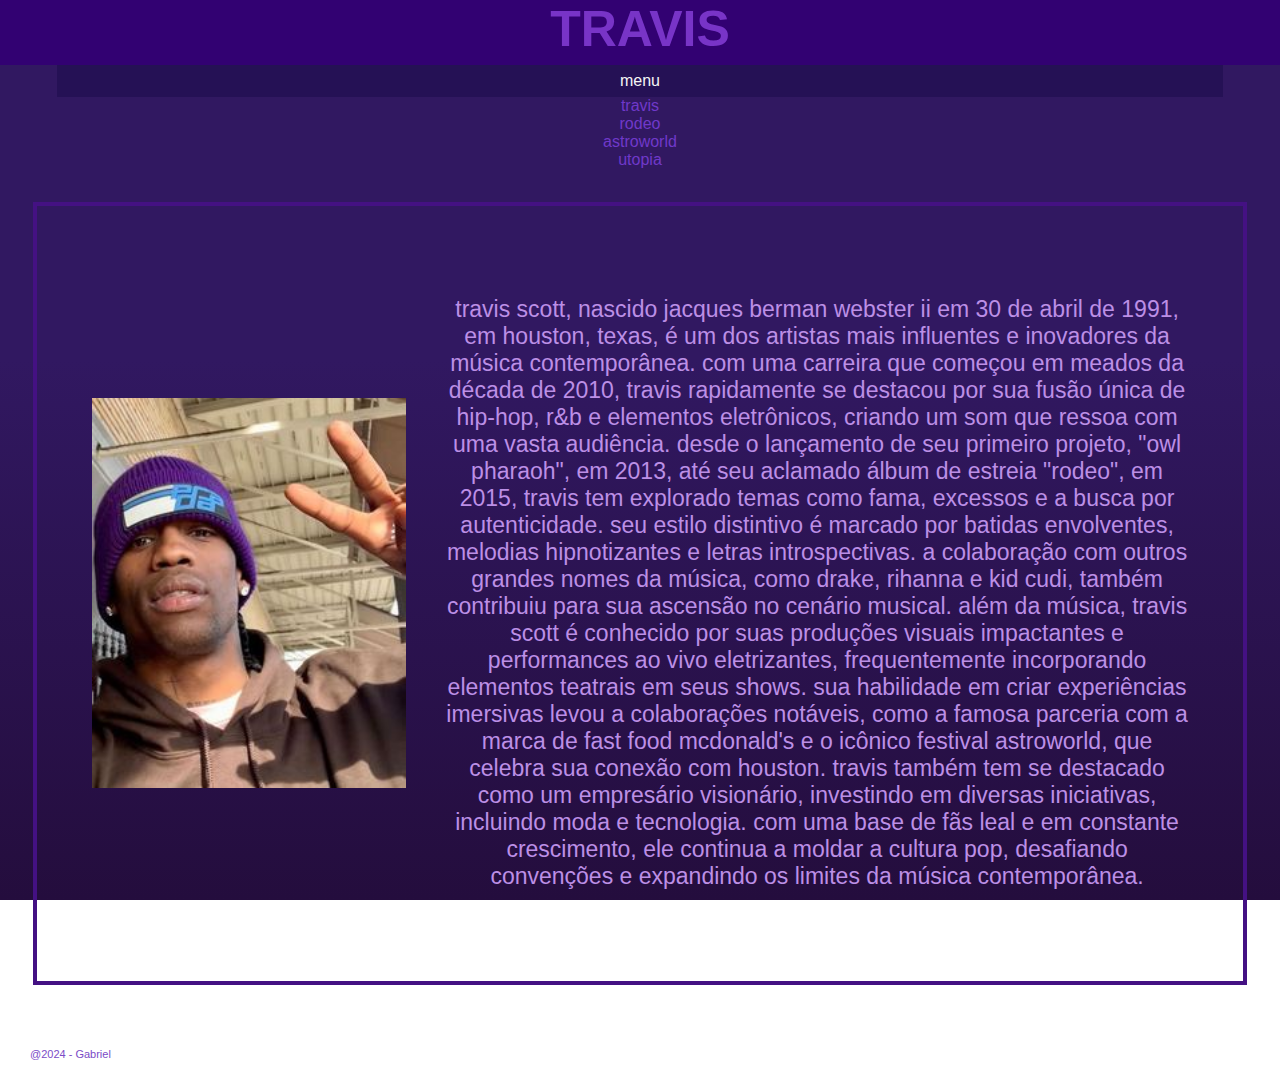
<file: index.html>
<!DOCTYPE html>
<html lang="pt-br">

<head>
    <meta charset="UTF-8">
    <meta name="viewport" content="width=device-width, initial-scale=1.0">
    <title>TRAVIS</title>
    <link rel="shortcut icon" href="./assets/astroworld.jpg" type="image/x-icon">
    <link rel="stylesheet" href="/assets/style.css">
    <style>
        * {
            margin: 0;
            padding: 0;
            font-family: 'Trebuchet MS', 'Lucida Sans Unicode', 'Lucida Grande', 'Lucida Sans', Arial, sans-serif
        }

        body {

            background-image: linear-gradient(to bottom, #311861 40%, #240d3d 100%);
            background-repeat: no-repeat;
            background-position: top;
            background-attachment: fixed;
            color: whitesmoke;
            font-family: Arial, Helvetica, sans-serif;
            /* margin: 0;
    padding: 0;
    box-sizing: content-box;
    justify-content: flex-start; */
        }

        #burger {
            background-color: #251155;
            display: block;
            color: whitesmoke;
            text-align: center;
            margin: auto;
            padding: 7px;
            width: 90vw;
            cursor: pointer;
        }

        #burger:hover {
            background-color: #4a2688;
        }


        header {
            text-align: center;
            background-color: #320172;
            color: rgb(80, 25, 126);
            height: 65px;
        }

        h1 {
            color: #7834c7;
            font-size: 50px;
        }

        menu {
            text-align: center;
            margin: auto;
        }

        main {
            color: #bc8fe6;
            font-size: 18px;
            border: rgb(68, 17, 131) 4px solid;
            padding: 15px;
            margin: 30px;
        }

            article {
                padding: 3px;
                flex-direction: column;
                align-items: flex-start;
            }

            .container {
                display: flex;
                align-items: center;
                text-align: center;
                font-size: 23px;
                margin: 3%;
                margin-inline-end: auto;
            }
        

            a {
                color: #7038ca;
                text-decoration: none;
            }

            a:hover {
                color: rgb(202, 164, 245);
                text-decoration: none;
            }

            p {
                padding: 40px;
            }

            footer {
                background-color: none;
                color: #7b4bc7;
                font-size: 11px;
                height: 10px;
                margin: 30px
            }

            img {
                width: 25px;
                height: 25px;
            }

            #imgmain {
                width: 399px;
                height: 390px;
                margin-left: 5px;
            }

            #iconenav {
                width: 50px;
                height: 50px;
            }
    </style>
</head>

<body onresize="mudouTamanho()">
    <header>
        <h1>TRAVIS</h1>
    </header>

    <span id="burger" class="material-symbols-outlined" onclick="clickMenu()">
        menu
    </span>

    <menu id="itens">
        <ul>
            <li><a href="index.html">travis</a></li>
            <li><a href="2rodeo.html">rodeo</a></li>
            <li><a href="3astro.html">astroworld</a></li>
            <li><a href="4utopia.html">utopia</a></li>
        </ul>
    </menu>

    <article>
        <!-- <h2>titulo</h2> -->


        <main>
            <div class="container">
                <img src="./assets/travizzz.jpg" alt="" id="imgmain"></a>
                <!-- <img src="/assets/cara.jpg" alt="" id="imgmain"></a> -->



                <p>
                    travis scott, nascido jacques berman webster ii em 30 de abril de 1991, em houston, texas, é um dos
                    artistas mais influentes e inovadores da música contemporânea. com uma carreira que começou em
                    meados da década de 2010, travis rapidamente se destacou por sua fusão única de hip-hop, r&b e
                    elementos eletrônicos, criando um som que ressoa com uma vasta audiência.

                    desde o lançamento de seu primeiro projeto, "owl pharaoh", em 2013, até seu aclamado álbum de
                    estreia "rodeo", em 2015, travis tem explorado temas como fama, excessos e a busca por
                    autenticidade. seu estilo distintivo é marcado por batidas envolventes, melodias hipnotizantes e
                    letras introspectivas. a colaboração com outros grandes nomes da música, como drake, rihanna e kid
                    cudi, também contribuiu para sua ascensão no cenário musical.

                    além da música, travis scott é conhecido por suas produções visuais impactantes e performances ao
                    vivo eletrizantes, frequentemente incorporando elementos teatrais em seus shows. sua habilidade em
                    criar experiências imersivas levou a colaborações notáveis, como a famosa parceria com a marca de
                    fast food mcdonald's e o icônico festival astroworld, que celebra sua conexão com houston.

                    travis também tem se destacado como um empresário visionário, investindo em diversas iniciativas,
                    incluindo moda e tecnologia. com uma base de fãs leal e em constante crescimento, ele continua a
                    moldar a cultura pop, desafiando convenções e expandindo os limites da música contemporânea.
                </p>
            </div>
    </article>

    </main>


    <footer>@2024 - Gabriel</footer>

    <script src="/assets/js/script.js">

    </script>

</body>

</html>
</file>
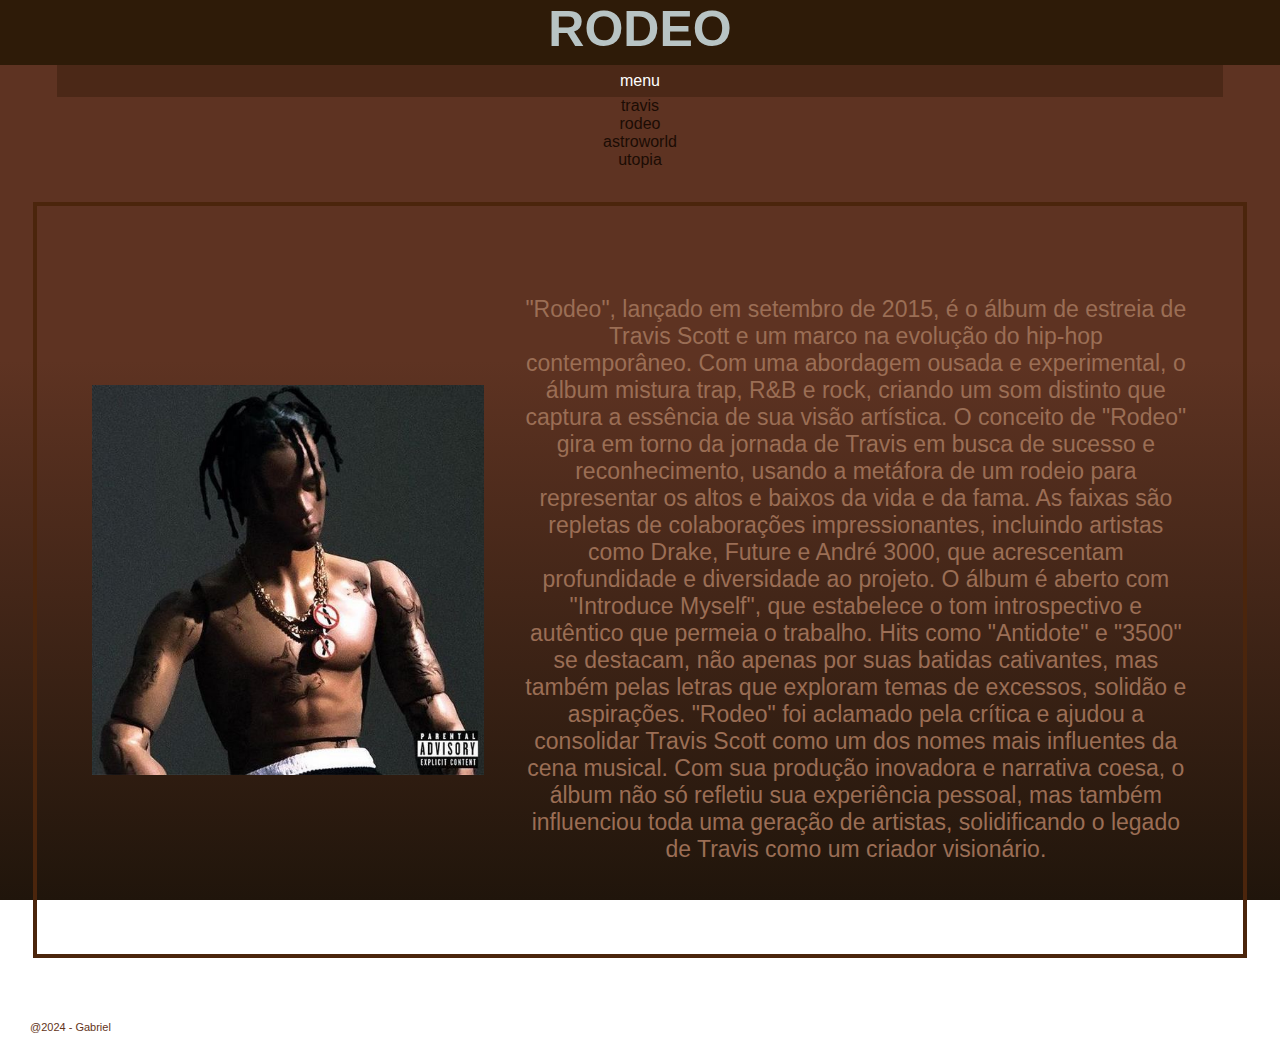
<file: 2rodeo.html>
<!DOCTYPE html>
<html lang="pt-br">

<head>
    <meta charset="UTF-8">
    <meta name="viewport" content="width=device-width, initial-scale=1.0">
    <title>RODEO</title>
    <link rel="shortcut icon" href="./assets/rodeo.jpg" type="image/x-icon">
    <link rel="stylesheet" href="./assets/style.css">

    <style>
        @charset "utf-8";

        * {
            margin: 0;
            padding: 0;
            font-family: 'Trebuchet MS', 'Lucida Sans Unicode', 'Lucida Grande', 'Lucida Sans', Arial, sans-serif
        }

        body {

            background-image: linear-gradient(to bottom, #5e3322 40%, #20150b 100%);
            background-repeat: no-repeat;
            background-position: top;
            background-attachment: fixed;

            color: whitesmoke;
            font-family: Arial, Helvetica, sans-serif;
            margin: 0;
            padding: 0;
            box-sizing: content-box;
            justify-content: flex-start;
        }

        #burger {
            background-color: #4b2817;
            display: block;
            color: rgb(255, 255, 255);
            text-align: center;
            margin: auto;
            padding: 7px;
            width: 90vw;
            cursor: pointer;
        }

        #burger:hover {
            background-color: #5c3627;
        }


        header {
            text-align: center;
            background-color: #2e1b08;
            color: rgb(75, 56, 43);
            height: 65px;
        }

        h1 {
            color: #b8c4c4;
            font-size: 50px;
        }

        menu {
            text-align: center;
            margin: auto;
        }
        main {
            color: #9b6e55;
            font-size: 18px;
            border: rgb(75, 37, 12) 4px solid;
            padding: 15px;
            margin: 30px;
        }

        article {
            padding: 3px;
            flex-direction: column;
            align-items: flex-start;
        }

        .container {
            display: flex;
            align-items: center;
            text-align: center;
            font-size: 23px;
            margin: 3%;
            margin-inline-end: auto;
        }


        a {
            color: #1b0c04;
            text-decoration: none;
        }

        a:hover {
            color: rgb(172, 128, 108);
            text-decoration: none;
        }

        p {
            padding: 40px;
        }

        footer {
            background-color: none;
            color: #633419;
            font-size: 11px;
            height: 10px;
            margin: 30px;
        }

        img {
            width: 25px;
            height: 25px;
        }

        #imgmain {
            width: 399px;
            height: 390px;
            margin-left: 5px;
        }

        #iconenav {
            width: 20px;
            height: 20px;
        }
    </style>

</head>

<body onresize="mudouTamanho()">
    <header>
        <h1>RODEO</h1>
    </header>

    <span id="burger" class="material-symbols-outlined" onclick="clickMenu()">
        menu
    </span>

    <menu id="itens">
        <ul>
            <li><a href="index.html">travis</a></li>
            <li><a href="2rodeo.html">rodeo</a></li>
            <li><a href="3astro.html">astroworld</a></li>
            <li><a href="4utopia.html">utopia</a></li>
        </ul>
    </menu>

    <article>
        <!-- <h2>titulo</h2> -->


        <main>
            <div class="container">
                <img src="./assets/rodeo.jpg" alt="" id="imgmain"></a>
                <!-- <img src="/assets/cara.jpg" alt="" id="imgmain"></a> -->



                <p>
                    "Rodeo", lançado em setembro de 2015, é o álbum de estreia de Travis Scott e um marco na evolução do
                    hip-hop contemporâneo. Com uma abordagem ousada e experimental, o álbum mistura trap, R&B e rock,
                    criando um som distinto que captura a essência de sua visão artística.

                    O conceito de "Rodeo" gira em torno da jornada de Travis em busca de sucesso e reconhecimento,
                    usando a metáfora de um rodeio para representar os altos e baixos da vida e da fama. As faixas são
                    repletas de colaborações impressionantes, incluindo artistas como Drake, Future e André 3000, que
                    acrescentam profundidade e diversidade ao projeto.

                    O álbum é aberto com "Introduce Myself", que estabelece o tom introspectivo e autêntico que permeia
                    o trabalho. Hits como "Antidote" e "3500" se destacam, não apenas por suas batidas cativantes, mas
                    também pelas letras que exploram temas de excessos, solidão e aspirações.

                    "Rodeo" foi aclamado pela crítica e ajudou a consolidar Travis Scott como um dos nomes mais
                    influentes da cena musical. Com sua produção inovadora e narrativa coesa, o álbum não só refletiu
                    sua experiência pessoal, mas também influenciou toda uma geração de artistas, solidificando o legado
                    de Travis como um criador visionário.
            </div>
    </article>

    </main>


    <footer>@2024 - Gabriel</footer>

    <script src="/assets/js/script.js">

    </script>

</body>

</html>
</file>
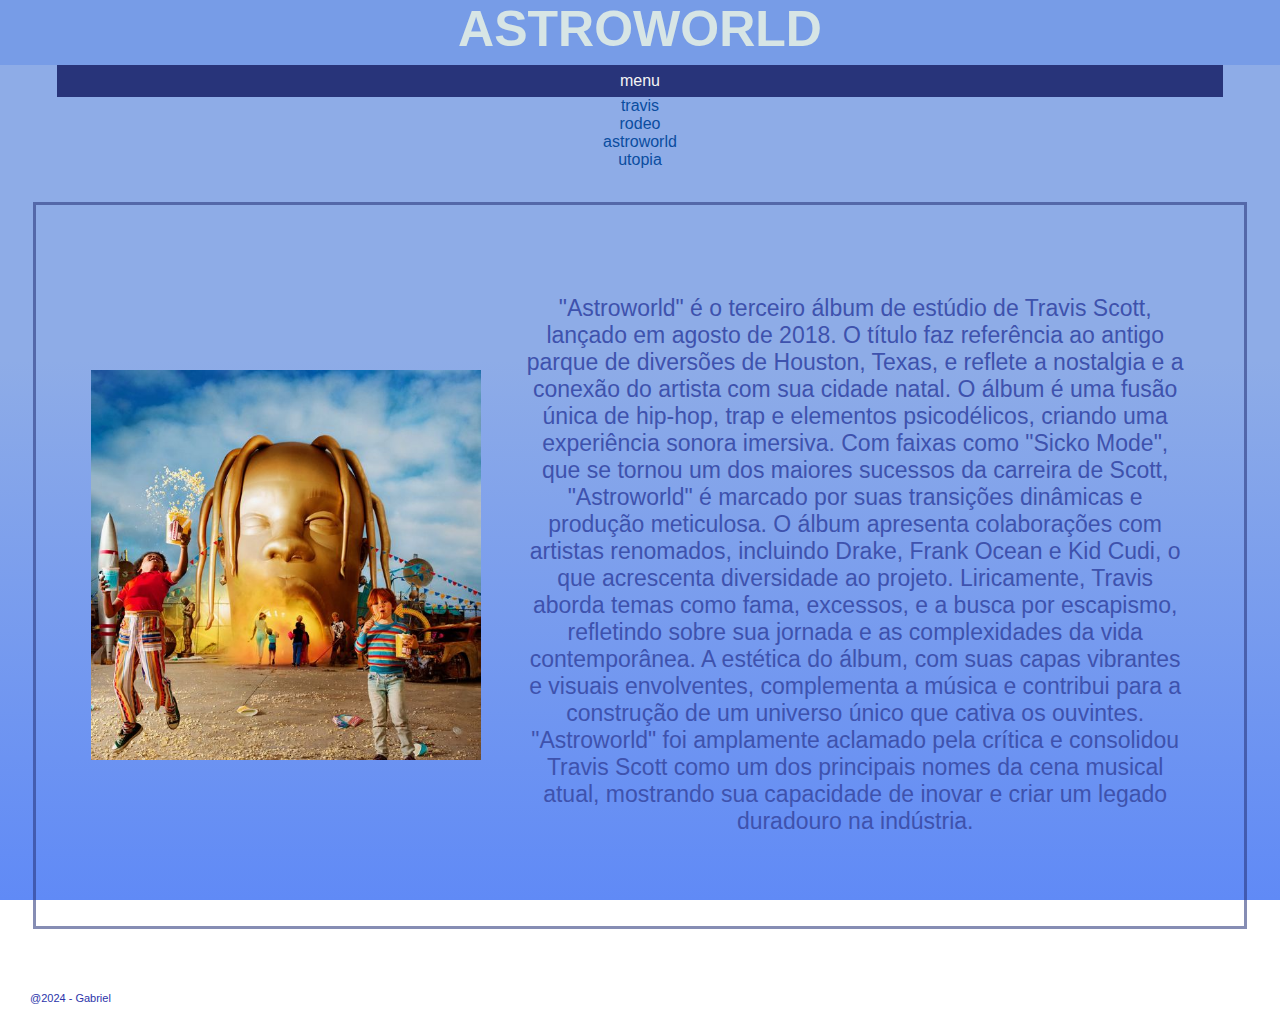
<file: 3astro.html>
<!DOCTYPE html>
<html lang="pt-br">

<head>
    <meta charset="UTF-8">
    <meta name="viewport" content="width=device-width, initial-scale=1.0">
    <title>ASTROWORLD</title>
    <link rel="shortcut icon" href="./assets/astro.jpg" type="image/x-icon">
    <link rel="stylesheet" href="/assets/style.css">
    <style>
        @charset "utf-8";

        * {
            margin: 0;
            padding: 0;
            font-family: 'Trebuchet MS', 'Lucida Sans Unicode', 'Lucida Grande', 'Lucida Sans', Arial, sans-serif
        }

        body {

            background-image: linear-gradient(to bottom, #8eace7 40%, #608af6 100%);
            background-repeat: no-repeat;
            background-position: top;
            background-attachment: fixed;

            color: whitesmoke;
            font-family: Arial, Helvetica, sans-serif;
            margin: 0;
            padding: 0;
            box-sizing: content-box;
            justify-content: flex-start;
        }

        #burger {
            background-color: #28347a;
            display: block;
            color: whitesmoke;
            text-align: center;
            margin: auto;
            padding: 7px;
            width: 90vw;
            cursor: pointer;
        }

        #burger:hover {
            background-color: #7196db;
        }


        header {
            text-align: center;
            background-color: #779ce7;
            color: rgb(199, 225, 248);
            height: 65px;
        }

        h1 {
            color: #d7e5e5;
            font-size: 50px;
        }

        menu {
            text-align: center;
            margin: auto;
        }

        main {
            color: #3e52ad;
            font-size: 18px;
            border: #28347a8f solid;
            padding: 15px;
            margin: 30px;
        }

        article {
            padding: 3px;
            flex-direction: column;
            align-items: flex-start;
        }

        .container {
            display: flex;
            align-items: center;
            text-align: center;
            font-size: 23px;
            margin: 3%;
            margin-inline-end: auto;
        }


        a {
            color: rgb(10, 77, 159);
            text-decoration: none;
        }

        a:hover {
            color: rgb(164, 201, 245);
            text-decoration: none;
        }

        p {
            padding: 40px;
        }

        footer {
            background-color: none;
            color: #2b34aa;
            font-size: 11px;
            height: 10px;
            margin: 30px;
        }

        img {
            width: 25px;
            height: 25px;
        }

        #imgmain {
            width: 399px;
            height: 390px;
            margin-left: 5px;
        }

        #iconenav {
            width: 20px;
            height: 20px;
        }
    </style>
</head>

<body onresize="mudouTamanho()">
    <header>
        <h1>ASTROWORLD</h1>
    </header>

    <span id="burger" class="material-symbols-outlined" onclick="clickMenu()">
        menu
    </span>

    <menu id="itens">
        <ul>
            <li><a href="index.html">travis</a></li>
            <li><a href="2rodeo.html">rodeo</a></li>
            <li><a href="3astro.html">astroworld</a></li>
            <li><a href="4utopia.html">utopia</a></li>
        </ul>
    </menu>

    <article>
        <!-- <h2>titulo</h2> -->


        <main>
            <div class="container">
                <img src="./assets/astro.jpg" alt="" id="imgmain"></a>
                <!-- <img src="/assets/cara.jpg" alt="" id="imgmain"></a> -->



                <p>
                    "Astroworld" é o terceiro álbum de estúdio de Travis Scott, lançado em agosto de 2018. O título faz
                    referência ao antigo parque de diversões de Houston, Texas, e reflete a nostalgia e a conexão do
                    artista com sua cidade natal. O álbum é uma fusão única de hip-hop, trap e elementos psicodélicos,
                    criando uma experiência sonora imersiva.

                    Com faixas como "Sicko Mode", que se tornou um dos maiores sucessos da carreira de Scott,
                    "Astroworld" é marcado por suas transições dinâmicas e produção meticulosa. O álbum apresenta
                    colaborações com artistas renomados, incluindo Drake, Frank Ocean e Kid Cudi, o que acrescenta
                    diversidade ao projeto.

                    Liricamente, Travis aborda temas como fama, excessos, e a busca por escapismo, refletindo sobre sua
                    jornada e as complexidades da vida contemporânea. A estética do álbum, com suas capas vibrantes e
                    visuais envolventes, complementa a música e contribui para a construção de um universo único que
                    cativa os ouvintes.

                    "Astroworld" foi amplamente aclamado pela crítica e consolidou Travis Scott como um dos principais
                    nomes da cena musical atual, mostrando sua capacidade de inovar e criar um legado duradouro na
                    indústria.
                </p>
            </div>
    </article>

    </main>


    <footer>@2024 - Gabriel</footer>

    <script src="/assets/js/script.js">

    </script>

</body>

</html>
</file>
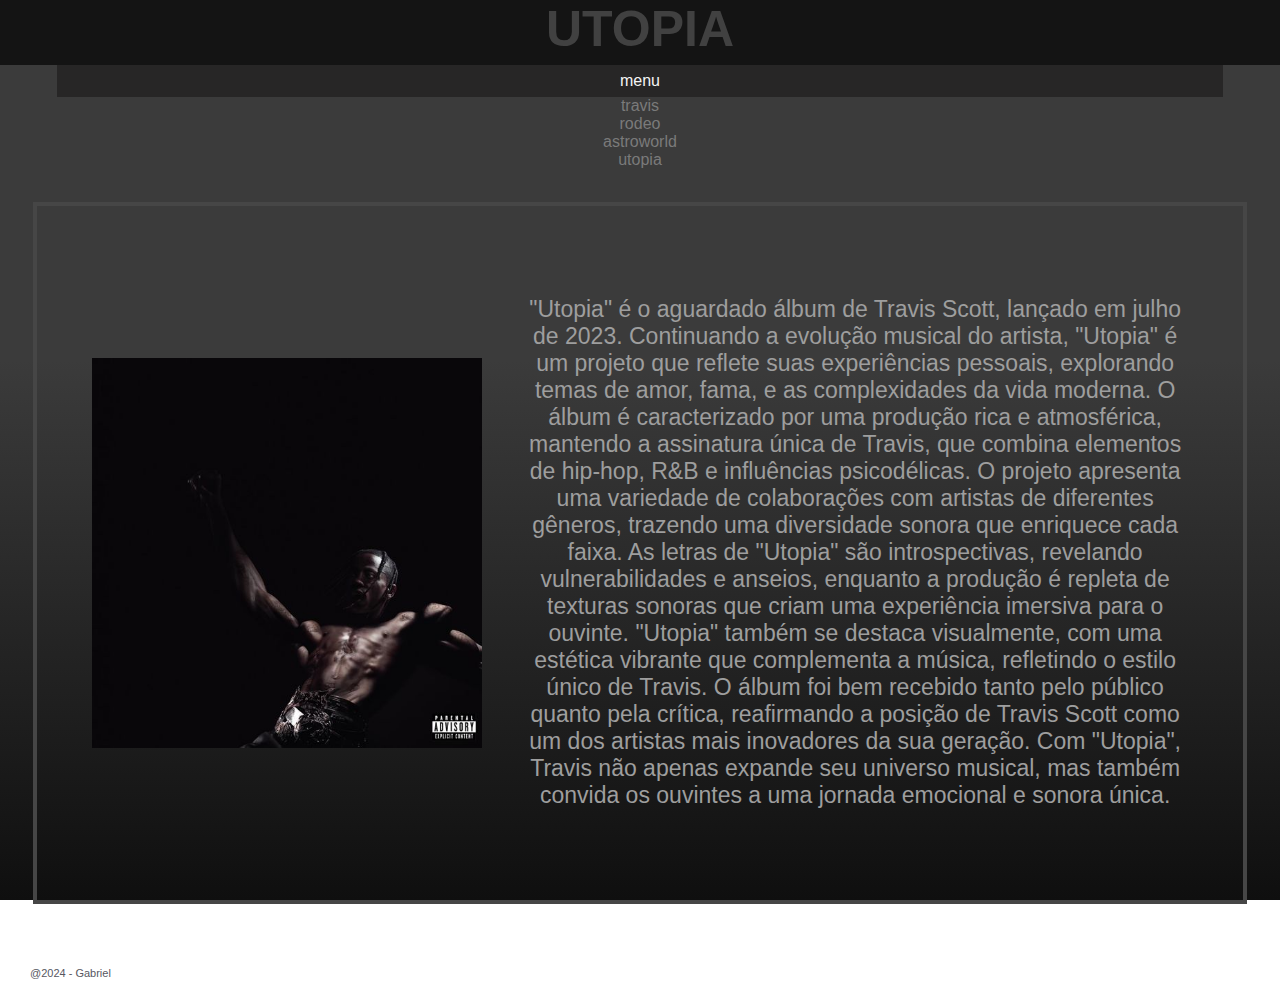
<file: 4utopia.html>
<!DOCTYPE html>
<html lang="pt-br">

<head>
    <meta charset="UTF-8">
    <meta name="viewport" content="width=device-width, initial-scale=1.0">
    <title>UTOPIA</title>
    <link rel="shortcut icon" href="./assets/utopia.jpg" type="image/x-icon">
    <link rel="stylesheet" href="/assets/style.css">
    <style>
        @charset "utf-8";

        * {
            margin: 0;
            padding: 0;
            font-family: 'Trebuchet MS', 'Lucida Sans Unicode', 'Lucida Grande', 'Lucida Sans', Arial, sans-serif
        }

        body {

            background-image: linear-gradient(to bottom, #3b3b3b 40%, #0f0f0f 100%);
            background-repeat: no-repeat;
            background-position: top;
            background-attachment: fixed;

            color: whitesmoke;
            font-family: Arial, Helvetica, sans-serif;
            margin: 0;
            padding: 0;
            box-sizing: content-box;
            justify-content: flex-start;
        }

        #burger {
            background-color: #272626;
            display: block;
            color: whitesmoke;
            text-align: center;
            margin: auto;
            padding: 7px;
            width: 90vw;
            cursor: pointer;
        }

        #burger:hover {
            background-color: #1f1e1e;
        }


        header {
            text-align: center;
            background-color: #141414;
            color: rgb(44, 42, 42);
            height: 65px;
        }

        h1 {
            color: #414141;
            font-size: 50px;
        }

        menu {
            text-align: center;
            margin: auto;
        }

        main {
            color: #9e9e9e;
            font-size: 18px;
            border: rgb(70, 70, 70) 4px solid;
            padding: 15px;
            margin: 30px;
        }

        article {
            padding: 3px;
            flex-direction: column;
            align-items: flex-start;
        }

        .container {
            display: flex;
            align-items: center;
            text-align: center;
            font-size: 23px;
            margin: 3%;
            margin-inline-end: auto;
        }


        a {
            color: rgb(122, 122, 122);
            text-decoration: none;
        }

        a:hover {
            color: rgb(34, 33, 33);
            text-decoration: none;
        }

        footer {
            background-color: none;
            color: #57575f;
            font-size: 11px;
            height: 10px;
            margin: 30px;
        }

        p {
            padding: 40px;
        }

        img {
            width: 25px;
            height: 25px;
        }

        #imgmain {
            width: 399px;
            height: 390px;
            margin-left: 5px;
        }

        #iconenav {
            width: 20px;
            height: 20px;
        }
    </style>
</head>

<body onresize="mudouTamanho()">
    <header>
        <h1>UTOPIA</h1>
    </header>

    <span id="burger" class="material-symbols-outlined" onclick="clickMenu()">
        menu
    </span>

    <menu id="itens">
        <ul>
            <li><a href="index.html">travis</a></li>
            <li><a href="2rodeo.html">rodeo</a></li>
            <li><a href="3astro.html">astroworld</a></li>
            <li><a href="4utopia.html">utopia</a></li>
        </ul>
    </menu>

    <article>
        <!-- <h2>titulo</h2> -->


        <main>
            <div class="container">
                <img src="./assets/utopia.jpg" alt="" id="imgmain"></a>
                <!-- <img src="/assets/cara.jpg" alt="" id="imgmain"></a> -->



                <p>
                    "Utopia" é o aguardado álbum de Travis Scott, lançado em julho de 2023. Continuando a evolução
                    musical do artista, "Utopia" é um projeto que reflete suas experiências pessoais, explorando temas
                    de amor, fama, e as complexidades da vida moderna. O álbum é caracterizado por uma produção rica e
                    atmosférica, mantendo a assinatura única de Travis, que combina elementos de hip-hop, R&B e
                    influências psicodélicas.

                    O projeto apresenta uma variedade de colaborações com artistas de diferentes gêneros, trazendo uma
                    diversidade sonora que enriquece cada faixa. As letras de "Utopia" são introspectivas, revelando
                    vulnerabilidades e anseios, enquanto a produção é repleta de texturas sonoras que criam uma
                    experiência imersiva para o ouvinte.

                    "Utopia" também se destaca visualmente, com uma estética vibrante que complementa a música,
                    refletindo o estilo único de Travis. O álbum foi bem recebido tanto pelo público quanto pela
                    crítica, reafirmando a posição de Travis Scott como um dos artistas mais inovadores da sua geração.
                    Com "Utopia", Travis não apenas expande seu universo musical, mas também convida os ouvintes a uma
                    jornada emocional e sonora única.
                </p>
            </div>
    </article>

    </main>


    <footer>@2024 - Gabriel</footer>

    <script src="/assets/js/script.js">

    </script>

</body>

</html>
</file>
<file: assets/style.css>
/*@charset "utf-8";

* {
    margin: 0;
    padding: 0;
    font-family:'Trebuchet MS', 'Lucida Sans Unicode', 'Lucida Grande', 'Lucida Sans', Arial, sans-serif
}

body {

    background-image: linear-gradient(to bottom, #8eace7 40%, #608af6 100%);
    background-repeat: no-repeat;
    background-position: top;
    background-attachment: fixed;

    color: whitesmoke;
    font-family: Arial, Helvetica, sans-serif;
    margin: 0;
    padding: 0;
    box-sizing: content-box;
    justify-content: flex-start;
}

#burger {
    background-color: #28347a;
    display: block;
    color: whitesmoke;
    text-align: center;
    margin: auto;
    padding: 7px;
    width: 90vw;
    cursor: pointer;
}

#burger:hover {
    background-color: #7196db;
}


header {
    text-align: center;
    background-color: #779ce7;
    color: rgb(199, 225, 248);
    height: 65px;
}

h1 {
    color: #d7e5e5;
    font-size: 50px;
}

menu {
    text-align: center;
    margin: auto;
}

main {
    font-size: 17px;
    color: #2e5ea6;
    height: auto;
}

article {
    padding: 3px;
    flex-direction: column;
    align-items:flex-start;
}

.container {
    display: flex;
    align-items: center;
    text-align:center;
    font-size: 23px;
    margin: 3%;
    margin-inline-end: auto;
}


a {
    color: rgb(10, 77, 159);
    text-decoration: none;
}

a:hover {
    color: rgb(164, 201, 245);
    text-decoration: none;
}

footer {
    background-color: none;
    color: #2b34aa;
    font-size: 11px;
    height: 10px;
}

img {
    width: 25px;
    height: 25px;
}

#imgmain {
    width: 399px;
    height: 390px;
    margin-left: 5px;
}

#iconenav {
    width: 20px;
    height: 20px;
}
</file>
